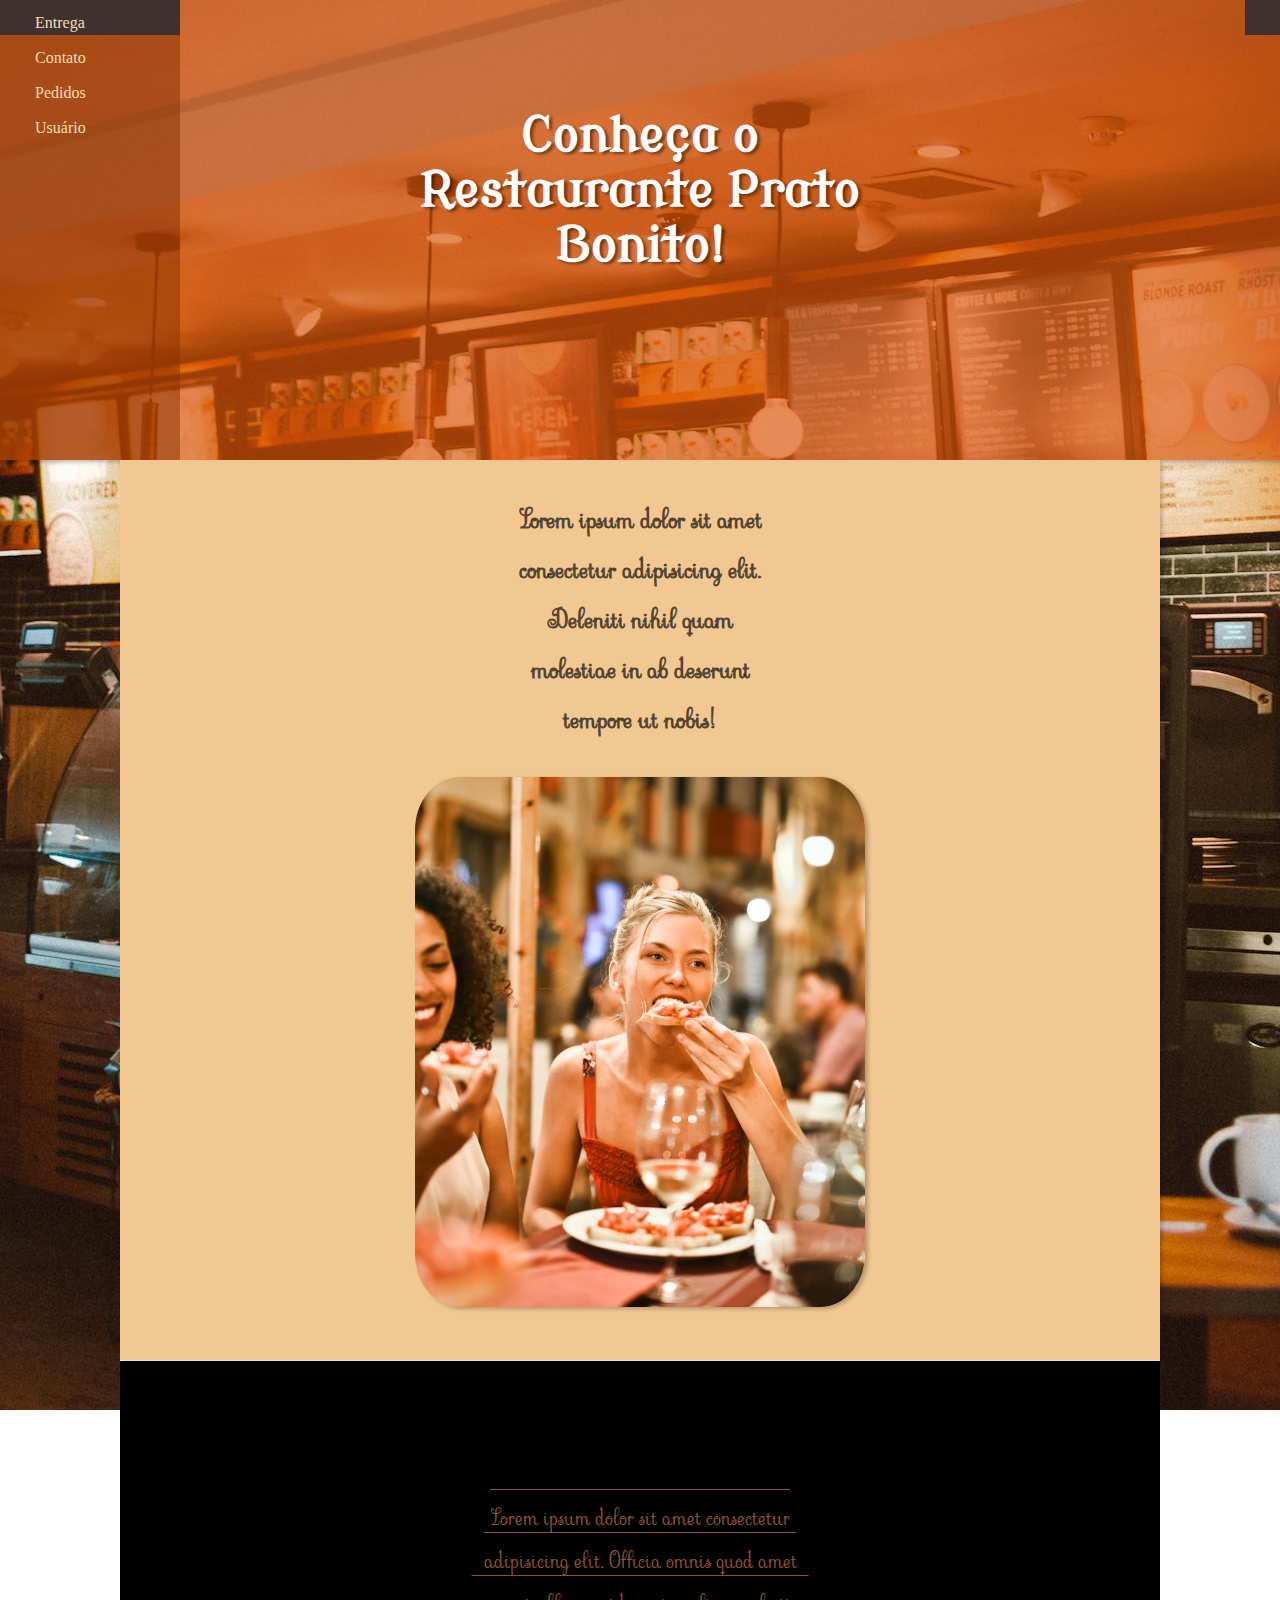
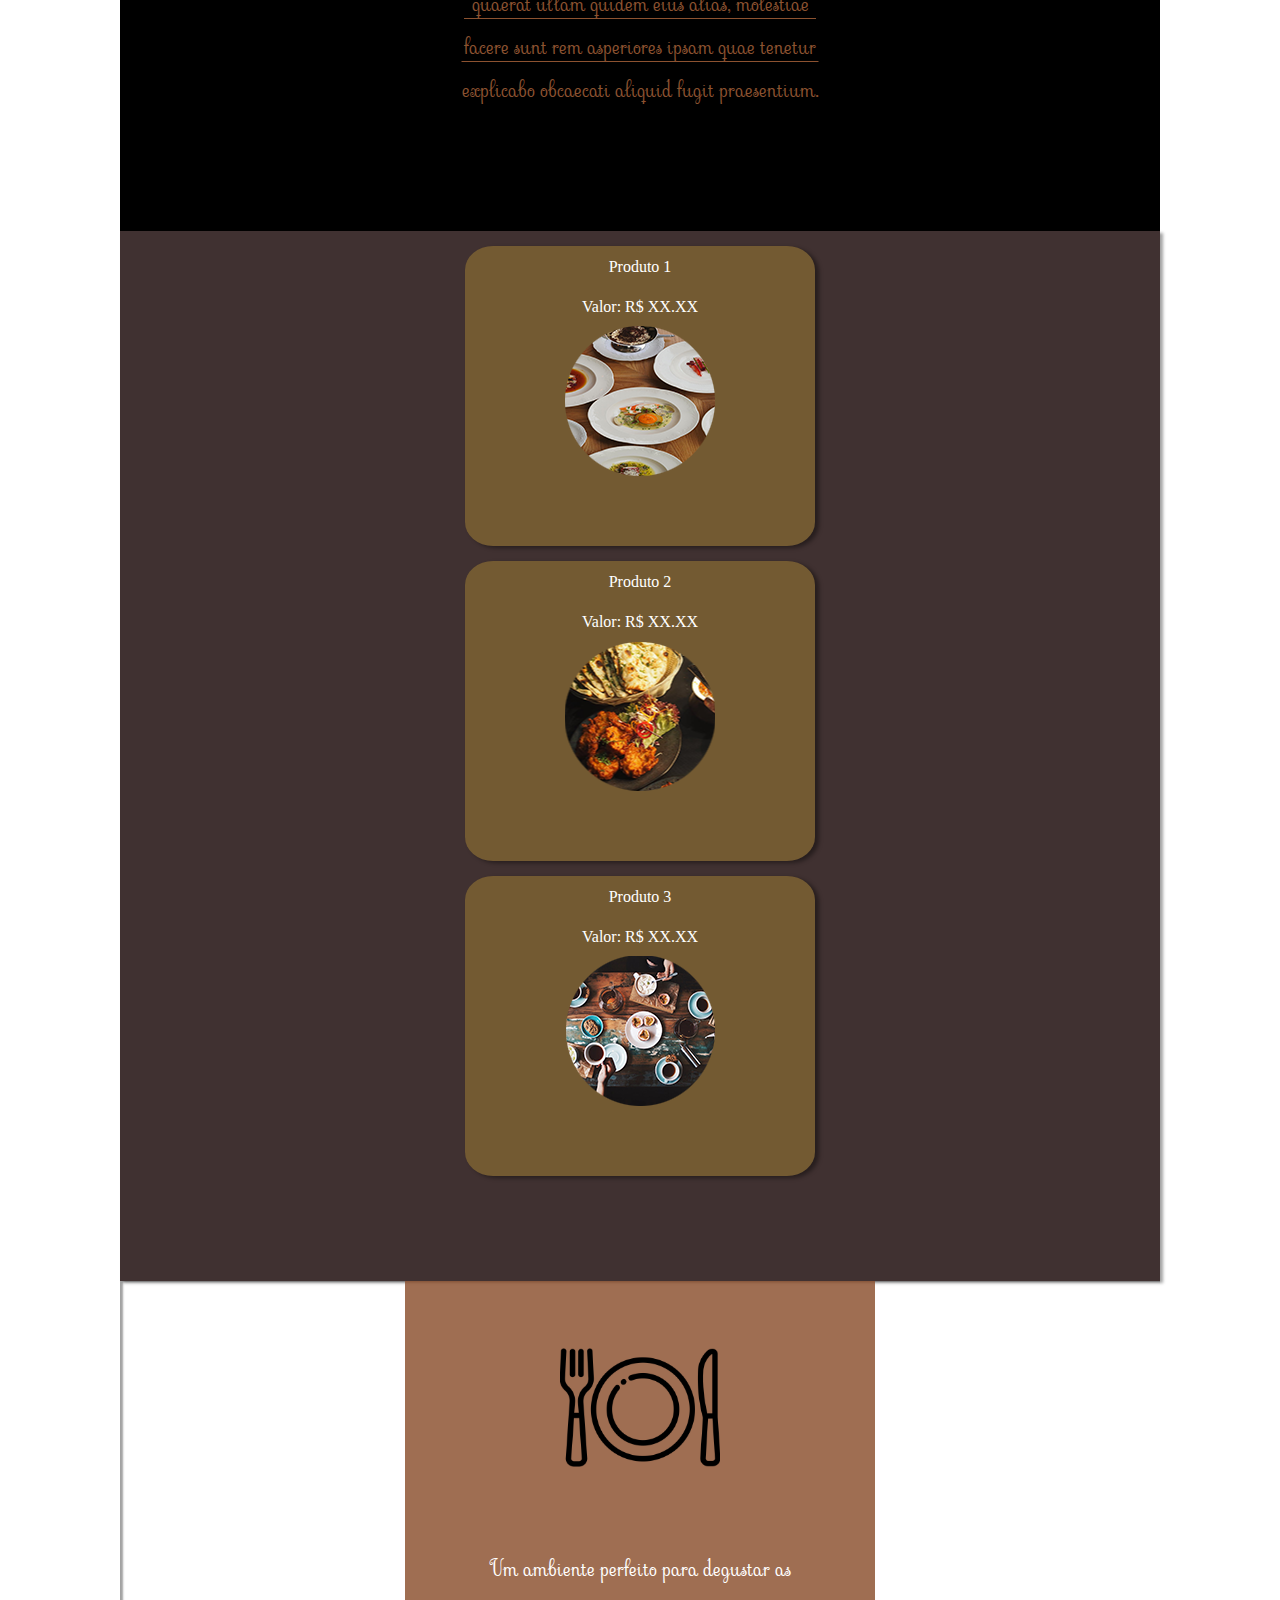
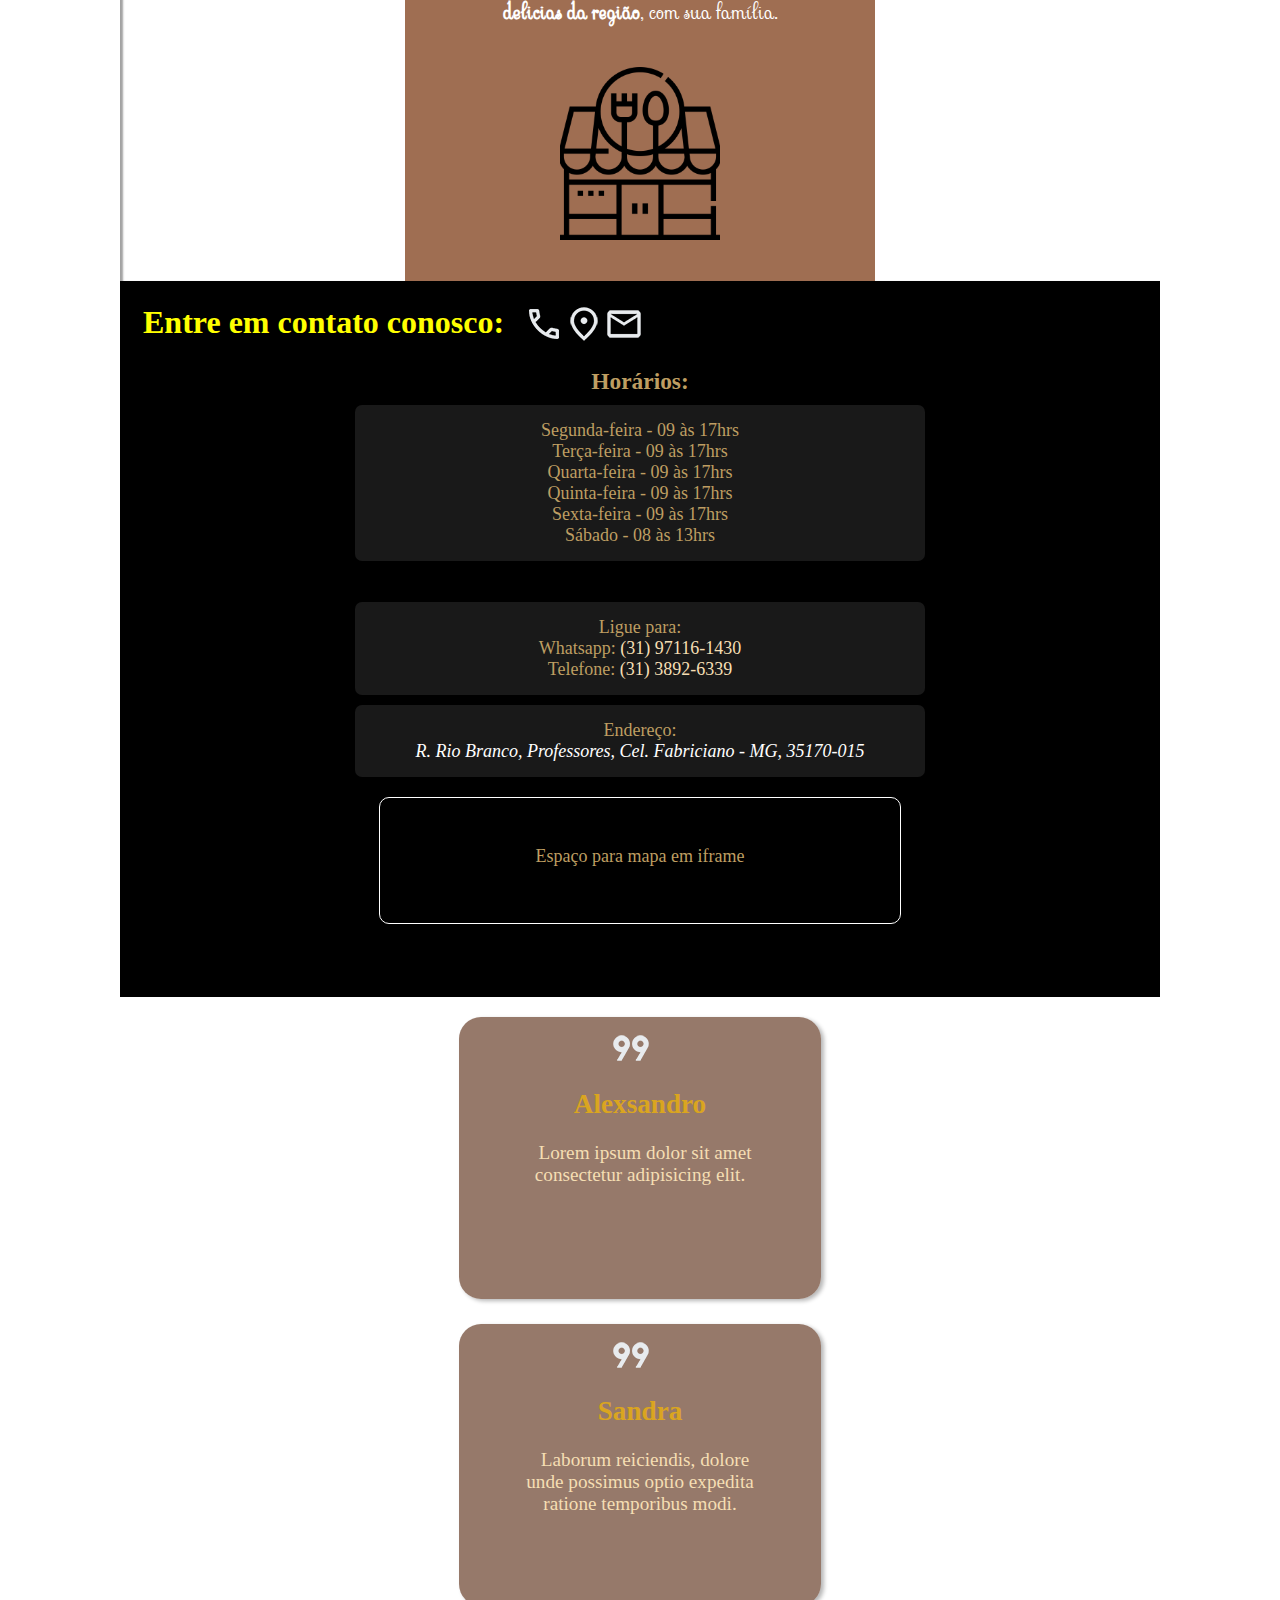
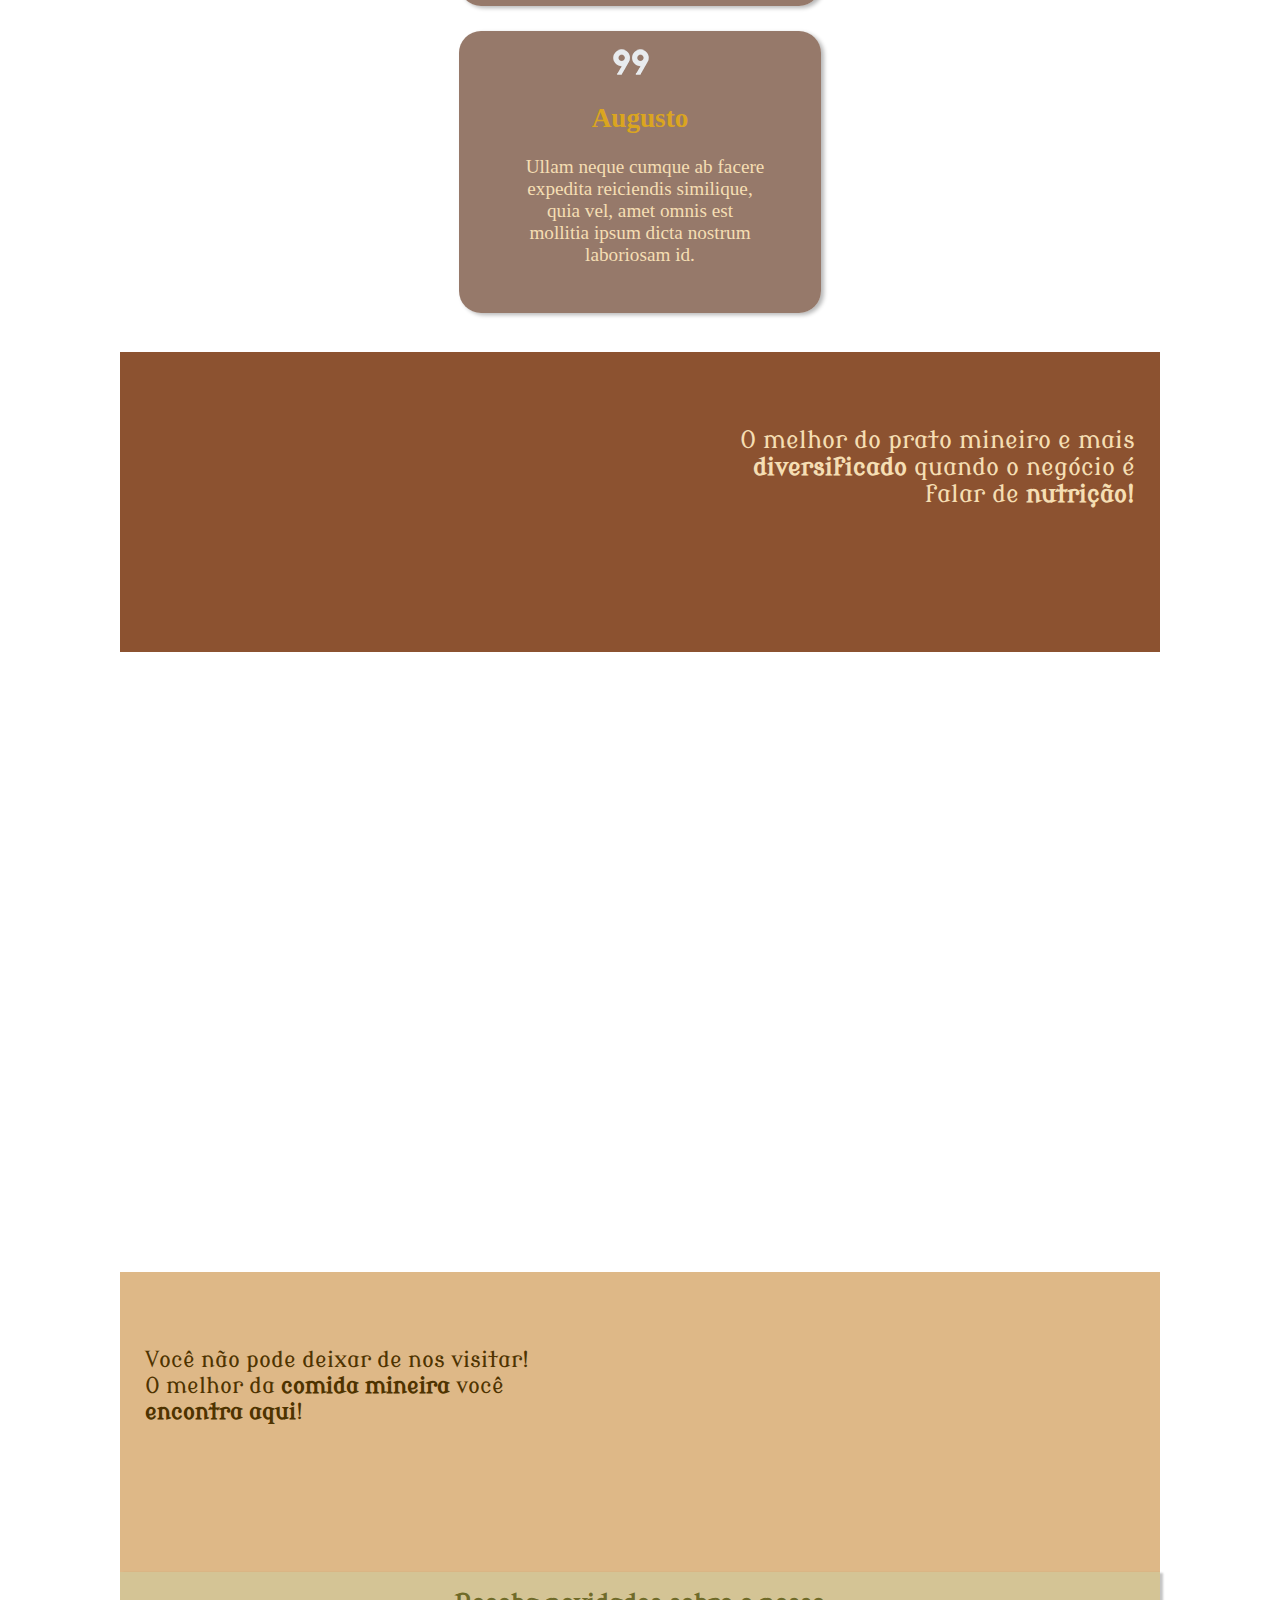
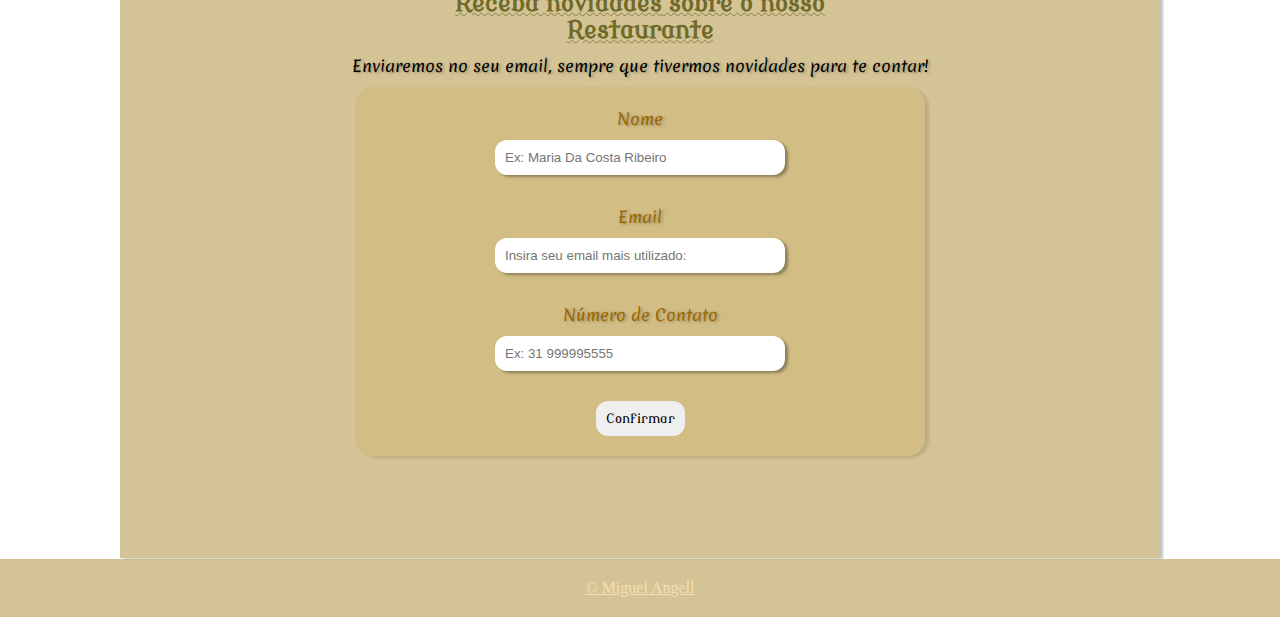
<file: index.html>
<!DOCTYPE html>
<html lang="pt-br">

<head>
    <meta charset="UTF-8">
    <meta name="viewport" content="width=device-width, initial-scale=1.0">
    <title>Prato Bonito | Restaurante</title>
    <link rel="stylesheet" href="https://cdnjs.cloudflare.com/ajax/libs/font-awesome/6.6.0/css/all.min.css" integrity="sha512-Kc323vGBEqzTmouAECnVceyQqyqdsSiqLQISBL29aUW4U/M7pSPA/gEUZQqv1cwx4OnYxTxve5UMg5GT6L4JJg==" crossorigin="anonymous" referrerpolicy="no-referrer" />
    <link rel="stylesheet" href="estilos/style.css">
    <link rel="stylesheet" href="estilos/estilos-mediaqueries.css">

<!--
    https://cdnjs.com/libraries/font-awesome

    https://fontawesome.com/
    
    -->
</head>

<body>
    <header>
        <h1>Conheça o Restaurante Prato Bonito!</h1>
        <nav class="navigation">
            <ul>
                <li>
                    <a href="#">
                        <span class="icon">
                            <i class="fa-solid fa-truck"></i>
                        </span>
                        <span class="icon">Entrega</span>
                    </a>
                </li>
                <li>
                    <a href="#">
                        <span class="icon">
                            <i class="fa-solid fa-comment"></i>
                        </span>
                    <span class="icon">Contato</span>
                </a>
                </li>
                <li>
                    <a href="#">
                        <span class="icon">
                            <i class="fa-solid fa-bag-shopping"></i>
                        </span>
                        <span class="icon">Pedidos</span>
                    </a>
                </li>
                <li>
                    <a href="usuario/usuario.html">
                        <span class="icon">
                            <i class="fa-solid fa-user"></i>
                        </span>
                        <span class="icon">Usuário</span>
                    </a>
                </li>
            </ul>
        </nav>
        <div class="toggle" onclick="toggleMenu()"></div>
    </header>
    <main>
        <section>
            <article class="box1">
                <p>Lorem ipsum dolor sit amet consectetur adipisicing elit. Deleniti nihil quam molestiae in ab deserunt
                    tempore ut nobis! </p>
                <div class="imagens">
                    <div class="pessoas"></div>
                </div>
            </article>

            <article class="txt">
                <p>Lorem ipsum dolor sit amet consectetur adipisicing elit. Officia omnis quod amet quaerat ullam quidem
                    eius alias, molestiae facere sunt rem asperiores ipsam quae tenetur explicabo obcaecati aliquid
                    fugit praesentium.</p>
                <br>
            </article>
        </section>

        <section class="produtos">
            <div class="prod1">
                <p>Produto 1</p>
                <p>Valor: R$ XX.XX</p>
                <div class="prod-fot"></div>
            </div>
            <div class="prod2">
                <p>Produto 2</p>
                <p>Valor: R$ XX.XX</p>
                <div class="prod-fot1"></div>
            </div>
            <div class="prod3">
                <p>Produto 3</p>
                <p>Valor: R$ XX.XX</p>
                <div class="prod-fot2"></div>
            </div>
        </section>

        <section id="imag">
            <div class="conteiner">
                <div class="foto"></div>
                <div id="txt">
                    <p>Um ambiente perfeito para degustar as <strong>delicias da região</strong>, com sua família.</p>
                </div>
                <div class="foto1"></div>
            </div>
        </section>

        <section class="contact">
            <div class="box2">
                <h2>Entre em contato conosco:</h2>
                <div class="telf" id="icones">
                    <a href="tel:+31 97116-1430">
                        <img src="imagens/tel-40x40.png" alt="Telefone">
                    </a>

                </div>
                <div class="local" id="icones">
                    <a href="https://www.google.com/maps/place/R.+Rio+Branco+-+Professores,+Cel.+Fabriciano+-+MG,+35170-015/@-19.521111,-42.625444,15z/data=!4m6!3m5!1s0xa55426bfc61235:0x6665569271af728f!8m2!3d-19.5211108!4d-42.6254442!16s%2Fg%2F1ymw_fjpv?hl=pt-BR&entry=ttu" target="_blank">
                        <img src="imagens/local-40x40.png" alt="Local">
                    </a>

                </div>
                <div class="msg" id="icones">
                        <img src="imagens/message-40x40.png" alt="Mensagem">
                    </a>
                </div>
            </div>
            <div class="info">
                <h3>Horários:</h3>
                <ul>
                    <ol>Segunda-feira - 09 às 17hrs</ol>
                    <ol>Terça-feira - 09 às 17hrs</ol>
                    <ol>Quarta-feira - 09 às 17hrs</ol>
                    <ol>Quinta-feira - 09 às 17hrs</ol>
                    <ol>Sexta-feira - 09 às 17hrs</ol>
                    <ol>Sábado - 08 às 13hrs</ol>
                </ul>
                <br>
                <ul>
                    <ol>Ligue para:</ol>
                    <ol>Whatsapp:
                        <a href="tel:+31 97116-1430">(31) 97116-1430</a>
                    </ol>

                    <ol>Telefone:
                        <a href="tel:+(31) 3892-6339">(31) 3892-6339</a>
                    </ol>
                </ul>

                <ul>
                    <ol>Endereço:
                        <address style="color: white;">R. Rio Branco, Professores, Cel. Fabriciano - MG, 35170-015
                        </address>

                    </ol>
                </ul>
                <div class="map">
                    <p>Espaço para mapa em iframe</p>
                </div>
            </div>
        </section>

        <section id="opiniao">
            <div class="quad">
                <div class="opi">
                    <div class="aspa">
                        <img src="imagens/aspas-50x50.png" alt="Sinal de citação">
                    </div>
                    <h3>Alexsandro</h3>
                    <p>Lorem ipsum dolor sit amet consectetur adipisicing elit.</p>
                </div>
                <div class="opi">
                    <div class="aspa">
                        <img src="imagens/aspas-50x50.png" alt="Sinal de citação">
                    </div>
                    <h3>Sandra</h3>
                    <p>Laborum reiciendis, dolore unde possimus optio expedita ratione temporibus modi.</p>
                </div>
                <div class="opi">
                    <div class="aspa">
                        <img src="imagens/aspas-50x50.png" alt="Sinal de citação">
                    </div>
                    <h3>Augusto</h3>
                    <p>Ullam neque cumque ab facere expedita reiciendis similique, quia vel, amet omnis est mollitia
                        ipsum dicta nostrum laboriosam id.</p>
                </div>
            </div>
        </section>

        <section class="texto">
            <p>O melhor do prato mineiro e mais <strong>diversificado</strong> quando o negócio é falar de <strong>nutrição!</strong></p>
        </section>

        <section id="imag-dois"></section>

        <section class="texto-seg">
            <p>Você não pode deixar de nos visitar! O melhor da <strong>comida mineira</strong> você <strong>encontra aqui</strong>!</p>
        </section>

        <section class="novidade">
            <h2>Receba <strong>novidades</strong> sobre o <strong>nosso Restaurante</strong></h2>
            <p>Enviaremos no seu email, sempre que tivermos novidades para te contar!</p>
            <div class="caixa">
                <p>
                    <label for="inom">Nome</label>
                    <br>
                    <input type="text" name="nom" id="inom" placeholder="Ex: Maria Da Costa Ribeiro" class="campo">
                </p>
                <p>
                    <label for="iemail">Email</label>
                    <br>
                    <input type="email" name="" id="iemail" placeholder="Insira seu email mais utilizado:" class="campo">
                </p>
                <p>
                    <label for="itel">Número de Contato</label>
                    <br>
                    <input type="tel" name="tel" id="itel" maxlength="11" minlength="9" placeholder="Ex: 31 999995555" class="campo" autocomplete="on">
                </p>
                <p>
                    <input type="button" value="Confirmar" class="confirm">
                </p>
            </div>
        </section>
    </main>
    <footer>
        <p>
            <a href="https://github.com/miguelmenezes17?tab=repositories" target="_blank" >&copy; Miguel Angell</a>
        </p>
    </footer>
    <script src="arquivo.js"></script>
</body>
</html>
</file>
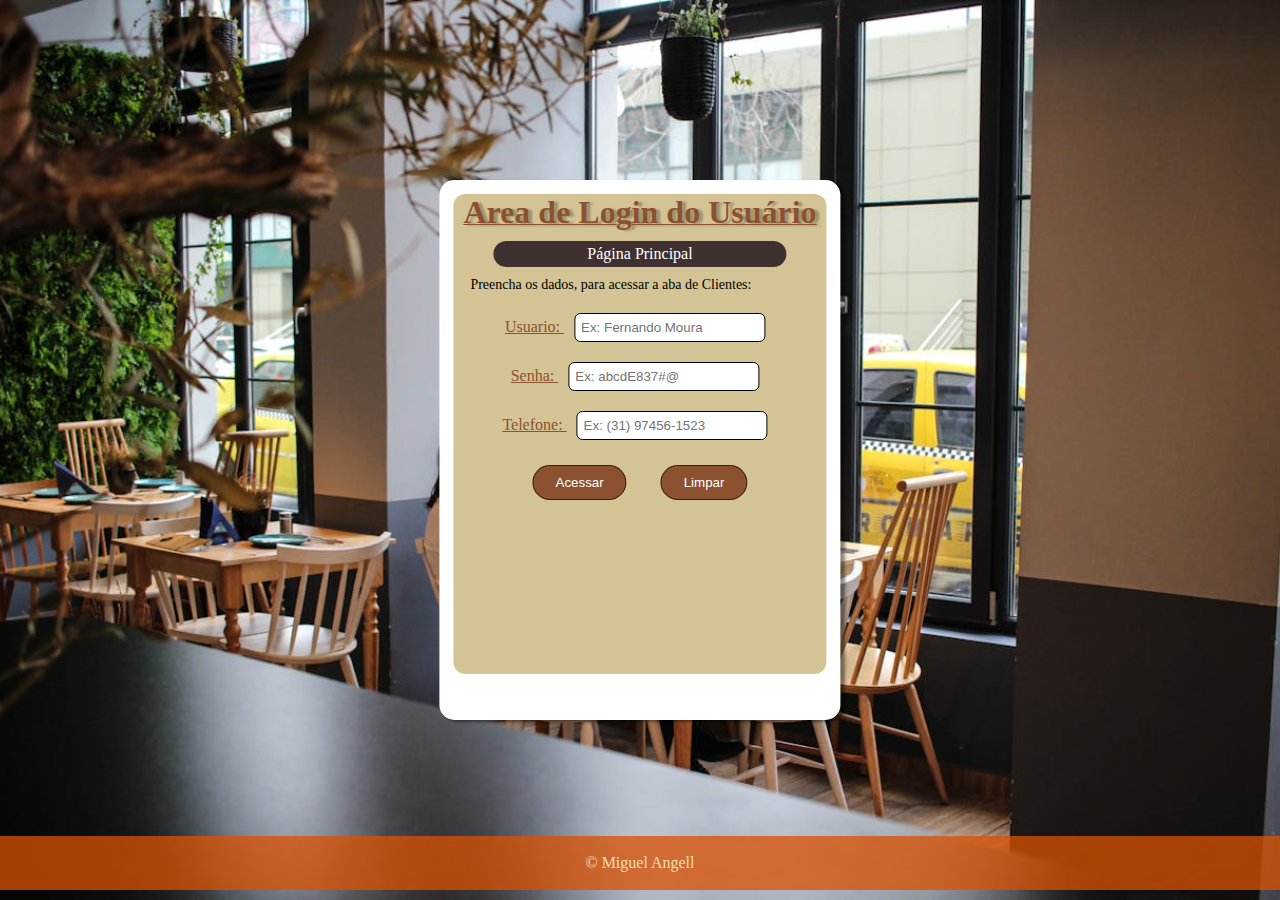
<file: usuario/usuario.html>
<!DOCTYPE html>
<html lang="pt-br">

<head>
    <meta charset="UTF-8">
    <meta name="viewport" content="width=device-width, initial-scale=1.0">
    <title> Restaurante Prato Bonito | Área do Usuário</title>
    <link rel="stylesheet" href="estilos/usuario.css">
</head>

<body>
    <header>

    </header>
    <main>
        <form action="login.php" method="post">
            <h1>Area de Login do Usuário</h1>
                <ul>
                    <li><a href="../index.html">Página Principal</a></li>
                </ul>

            <p>Preencha os dados, para acessar a aba de Clientes:</p>

            <div class="fundo-png">
                <p>
                    <label for="usu">Usuario: </label>
                    <input type="text" name="" id="usu" class="espace" autocomplete="on" placeholder="Ex: Fernando Moura">
                </p>
                <p>
                    <label for="sen">Senha: </label>
                    <input type="password" name="" id="sen" class="espace" placeholder="Ex: abcdE837#@">
                </p>
                <p>
                    <label for="tel">Telefone: </label>
                    <input type="tel" name="" id="tel" class="espace" placeholder="Ex: (31) 97456-1523">
                </p>
            

                <div>
                    <p class="button">
                        <input type="submit" value="Acessar" class="button">
                        <input type="reset" value="Limpar" onclick="limpar()" class="button">
                    </p>
                </div>
            </div>
        </form>
    </main>
    <footer>
        <p>&copy; Miguel Angell</p>
    </footer>

    <script>
        function limpar() {
            var limpar = window.document.getElementsByClassName(button);

        }
    </script>
</body>

</html>
</file>
<file: estilos/style.css>
@charset "UTF-8";

@import url('https://fonts.googleapis.com/css2?family=Modern+Antiqua&display=swap');

@import url('https://fonts.googleapis.com/css2?family=Sevillana&display=swap');

@import url('https://fonts.googleapis.com/css2?family=Merienda:wght@300..900&display=swap');

@import url('https://fonts.googleapis.com/css2?family=Poppins:ital,wght@0,100;0,200;0,300;0,400;0,500;0,600;0,700;0,800;0,900;1,100;1,200;1,300;1,400;1,500;1,600;1,700;1,800;1,900&display=swap');

* {
    margin: 0px;
    padding: 0px;
}

:root {
    --cor0: #a686247c;
    --cor1: #BFBFBD;
    --cor2: #d95204c2;
    --cor3: #8C5230;
    --cor4: #403131;

    --fonte-titulo: "Modern Antiqua", serif;
    --fonte-conteiner: "Sevillana", cursive;
    --fonte-paragrafo: "Merienda", cursive;
}

body {
    background-image: url(../imagens/restaurante01.jpg);
    background-position: center top;
    background-size: cover;
    background-repeat: no-repeat;
    background-attachment: fixed;
}

header {
    height: 420px;
    background-color: #d95204a8;
    padding: 20px;
    box-shadow: 3px 2px 4px rgba(0, 0, 0, 0.26);
}

header h1 {
    position: absolute;
    top: 0;
    left: 0;
    right: 0;
    bottom: 0;
    margin: auto;
    max-width: 250px;
    top: 12%;
    color: white;
    font-size: 2.5em;
    font-family: var(--fonte-titulo);
    text-shadow: 3px 2px 3px rgba(0, 0, 0, 0.473);
    text-align: center;
}

header .navigation {
    margin: -20px 0px 0px -20px;
    position: absolute;
    width: 33px;
    height: 460px;
    background: #88320085;
    transition: 0.5s;
    overflow: hidden;
    box-shadow: 3px solid black;
}

header .navigation:hover {
    width: 180px;
}

.navigation ul {
    position: absolute;
    top: 0;
    left: 0;
    width: 100%;
}

.navigation ul li {
    position: relative;
    width: 100%;
    list-style-type: none;
}

.navigation ul li:hover {
    background: var(--cor4);
}

.navigation ul li a {
    position: relative;
    display: block;
    width: 100%;
    display: flex;
    text-decoration: none;
    color: wheat;
}

.navigation ul li a .icon {
    position: relative;
    display: block;
    min-width: 35px;
    height: 35px;
    line-height: 45px;
    text-align: center;
}

.navigation ul li a .icon .fa-solid {
    font-size: 20px;
}

.navigation ul li a .title {
    position: relative;
    display: block;
    padding: 0 10px;
    height: 35px;
    line-height: 35px;
    text-align: start;
    white-space: nowrap;
}

.toggle {
    position: absolute;
    top: 0;
    right: 0;
    width: 35px;
    height: 35px;
    background: #403131;
    cursor: pointer;
}

.toggle:active {
    background: #1b1515;
}

.toggle:before {
    content: '\f0c9';
    font-family: fontAwesome;
    position: absolute;
    width: 100%;
    height: 100%;
    line-height: 35px;
    text-align: center;
    font-size: 20px;
    color: #fff;
}

.toggle:active::before {
    content: '\f00d';
}

@media (max-width: 767px) {
    .navigation {
        left: -60px;
    }

    .navigation.active {
        left: 20px;
        width: 37%;
    }
}




main {
    background-color: white;
    max-width: 380px;
    margin: auto auto -10px auto;
    padding: 20px 20px 0px 20px;
    transition: 1.2s;
    transition-duration: 1.2s;
    transition-timing-function: ease;
}

main p {
    padding-top: 12px;
    padding-bottom: 10px;
}

article.box1 {
    height: 730px;
    background-color: rgba(240, 192, 130, 0.87);
    padding: 15px;
    margin-top: -20px;
    margin-left: -20px;
    margin-right: -20px;
    margin-bottom: 15px;
    box-shadow: 3px 2px 3px rgba(0, 0, 0, 0.171);
}

.box1 > p {
    font-family: var(--fonte-conteiner);
    text-align: center;
    max-width: 200px;
    margin: auto;
    font-size: 25px;
    color: rgba(0, 0, 0, 0.678);
}

.box1 > .imagens {
    display: flex;
    flex-flow: column wrap;
}

.box1 > .imagens > .pessoas {
    background-image: url(../imagens/pessoas01.jpg);
    width: 350px;
    height: 430px;
    box-shadow: 3px 2px 4px rgba(0, 0, 0, 0.253);
    background-repeat: no-repeat;
    background-position: center center;
    background-size: cover;
    background-attachment: scroll;
    margin: 30px auto 35px auto;
    border-radius: 10%;
}

section > article.txt {
    height: 430px;
    background-color: black;
    color: wheat;
    margin: -14px -20px -12px -20px;
    padding: 20px;
    display: flex;
    align-items: center;
}

section > article.txt > p {
    text-align: center;
    font-size: 1.3em;
    font-family: var(--fonte-conteiner);
    max-width: 220px;
    margin: auto;
   
    
}

.produtos {
    background-color: var(--cor4);
    height: 810px;
    margin: 12px -20px 0px -20px;
    display: flex;
    flex-flow: column nowrap;
    align-items: center;
    box-shadow: 3px 2px 3px rgba(0, 0, 0, 0.363);
}

.prod1, .prod2, .prod3 {
    background-color: black;
    border-radius: 8%;
    color: white;
    text-align: center;
    box-shadow: 4px 2px 4px rgba(0, 0, 0, 0.404);
}

.prod1 > .prod-fot {
    background-image: url(../imagens/prato-circ001.png);
    background-repeat: no-repeat;
    background-position: center center;
    width: 150px;
    height: 150px;
    margin: auto;
}

.prod2 > .prod-fot1 {
    background-image: url(../imagens/prato-circ002.png);
    background-repeat: no-repeat;
    background-position: center center;
    width: 150px;
    height: 150px;
    margin: auto;
}

.prod3 > .prod-fot2 {
    background-image: url(../imagens/prato-circ003.png);
    background-repeat: no-repeat;
    background-position: center center;
    width: 150px;
    height: 150px;
    margin: auto;
}

.prod1 {
    height: 230px;
    border: 1px solid black;
    width: 230px;
    margin-top: 15px;
    margin-bottom: 15px;
}

.prod2 {
    height: 230px;
    border: 1px solid black;
    width: 230px;
    margin-bottom: 15px;
}

.prod3 {
    height: 230px;
    border: 1px solid black;
    width: 230px;
}


section#imag {
    margin-left: -20px;
    margin-right: -20px;

    background-image: url(../imagens/pessoas02.jpg);
    background-position: center center;
    
    background-repeat: no-repeat;
    background-size: cover;
    background-attachment: fixed;

    height: 600px;
    box-shadow: inset 3px 1px 2px rgba(0, 0, 0, 0.363);
}

div.conteiner {
    width: 160px;
    height: 520px;
    background-color: #8c5230d5;
    color: white;
    margin: auto;
    padding: 40px;
}

div#txt {
    margin: auto;
    height: 173px;
    text-align: center;
    font-size: 1.3em;
    font-family: var(--fonte-conteiner);
}

div.foto {
    width: 160px;
    height: 173px;
    background-image: url(../imagens/restaurante.png);
    background-position: center center;
    background-repeat: no-repeat;
    background-size: cover;
    background-attachment: scroll;
}

div.foto1 {
    height: 173px;
    width: 160px;
    background-image: url(../imagens/restaurante-icone.png);
    background-position: center center;
    background-repeat: no-repeat;
    background-size: cover;
    background-attachment: scroll;
}

.contact {
    height: 670px;
    border: 1px solid black;
    background-color: black;
    color: wheat;
    
    margin: 0px -20px 10px -20px;
    padding: 22px;
}

.box2 {
    display: flex;
    color: yellow;
}

.info {
    margin: 20px;
    font-size: 18px;
    color: rgb(190, 158, 98);
}

.info > ul {
    background-color: rgba(44, 44, 44, 0.575);
    margin: 12px;
    padding: 8px;
    border-radius: 7px;
}

.info > ul > ol > a {
    color: wheat;
    text-decoration: none;
}

.info > ul > ol > a:hover {
    color: burlywood;
}

.map {
    margin: 20px auto 20px auto;
    border: 1px solid white;
    max-width: 325px;
    height: 105px;
    padding: 10px;
    border-radius: 10px;
}

.map p {
    text-align: center;
    position: relative;
    top: 25%;
}

section#opiniao {
    height: 750px;
}

#opiniao {
    background-image: url(../imagens/restaurantes02.jpg);
    background-repeat: no-repeat;
    background-position: center;
    background-attachment: fixed;
    background-size: cover;
    margin: -25px -20px 0px -20px;
    padding: 10px;
}

#opiniao > .quad > div.opi {
    width: 280px;
    height: 200px;
    margin: 25px auto 0px auto;
    border-radius: 22px;
    background-color: #61351ea9;
    box-shadow: 3px 2px 4px #00000049;
    padding: 6px;
}

#opiniao > .quad > .opi > .aspa > img {
    position: relative;
    left: 40%;
}

#opiniao > .quad > div.opi > h3 {
    color: goldenrod;
    text-align: right;
    padding: 12px;
}

#opiniao > .quad > div.opi > p {
    padding: 10px;
    color: wheat;
    text-align: justify;
    text-indent: 10px;
}

section.texto {
    background-color: var(--cor3);
    color: wheat;
    margin: 0px -20px 0px -20px;
    height: 300px;
}

section.texto > p {
    max-width: 210px;
    margin: 0px 15px 15px auto;
    padding: 75px 15px 10px 0px;
    text-align: end;
    font-size: 18px;
    font-family: var(--fonte-titulo);
}

section.texto-seg {
    background-color: burlywood;
    color: rgb(78, 51, 0);
    margin: 0px -20px 0px -20px;
    height: 300px;
}

section.texto-seg > p {
    max-width: 210px;
    margin: 0px auto 15px 25px;
    padding: 75px 15px 10px 0px;
    font-size: 18px;
    font-family: var(--fonte-titulo);
}

section#imag-dois {
    height: 620px;
    margin: 0px -20px 0px -20px;
    background-image: url(../imagens/restaurante03-800x1067.png);
    background-repeat: no-repeat;
    background-position: center;
    background-size: cover;
    background-attachment: fixed;
}

section.novidade {
    height: 550px;
    margin: 0px -20px 0px -20px;
    padding: 18px;
    box-shadow: 3px 1px 2px rgba(0, 0, 0, 0.226);
    background-color: var(--cor0);
}

section.novidade h2 {
    color: rgba(73, 73, 0, 0.733);
    max-width: 290px;
    text-align: center;
    text-decoration: 1px wavy underline rgba(54, 58, 0, 0.466);
    font-family: var(--fonte-titulo);
    margin-bottom: 10px;
}

.novidade p {
    font-family: var(--fonte-paragrafo);
    text-align: justify;
    padding: 10px;
    text-shadow: 2px 1px 3px rgba(0, 0, 0, 0.274);
    
}

.novidade label {
    margin-bottom: 60px;
    color: rgb(155, 101, 0);
}

.caixa {
    background-color: rgba(192, 138, 0, 0.103);
    border-radius: 18px;
    box-shadow: 4px 2px 3px rgba(0, 0, 0, 0.116);
    padding: 10px;
}

.novidade input.campo {
    margin: 10px;
    padding: 10px;
    width: 270px;
    box-shadow: 3px 2px 3px rgba(0, 0, 0, 0.336);
    border-radius: 12px;
    border: 0px solid black;
}

.novidade input.confirm {
    display: flex;
    padding: 10px;
    border-radius: 12px;
    border: 0px solid black;
    margin: auto;
    font-family: var(--fonte-titulo);
}

.novidade input.confirm:hover {
    border: 3px solid black;
    cursor: pointer;
}

.novidade input.campo:hover {
    border: 3px solid rgb(255, 161, 53);
}

footer {
    background-color: var(--cor0);
    margin: 11px auto 0px auto;
    padding: 20px;
}

footer > p {
    text-align: center;
}

footer > p > a {
    color: wheat;
}

footer > p > a:hover {
    color: blue;
    cursor: pointer;
}
</file>
<file: estilos/estilos-mediaqueries.css>
@charset "UTF-8";

:root {
    --cor0: #a686247c;
    --cor1: #BFBFBD;
    --cor2: #d95204c2;
    --cor3: #8C5230;
    --cor4: #403131;

    --fonte-titulo: "Modern Antiqua", serif;
    --fonte-conteiner: "Sevillana", cursive;
    --fonte-paragrafo: "Merienda", cursive;
}

/*
Pequenas Telas: até 600px;

Celular: De 600px até 768;

Tablet: de 768 a 992px;

Desktop: de 992 a 1200 px;

Grandes Telas: Acima de 1200px;
*/

@media screen and (min-width: 600px) and (max-width: 768px) {

    body {
        background-image: url(../imagens/background.jpg);
        background-position: center;
        background-repeat: no-repeat;
        background-size: cover;
        background-attachment: fixed;
    }
    main {
        max-width: 500px;
    }

    header .navigation {
        height: 460px;
    }

    header h1 {
        font-size: 2.7em;
    }

    .map {
        margin: 30px auto;
    }

    .box1 > p {
        max-width: 330px;
        margin-top: 10px;
        font-size: 26px;
        height: 150px;
    }

    .box1 > .imagens > .pessoas {
        height: 520px;
        width: 460px;
        background-image: url(../imagens/pessoas03.jpg);
    }

    section > article.txt > p {
        max-width: 400px;
    }

    .produtos {
        height: 880px;
        background-color: rgb(51, 35, 13);
    }

    .produtos > div.prod1, .prod2, .prod3 {
        width: 310px; 
        height: 250px;
    }

    .contact {
        margin: 0px -20px 25px -20px;
        height: 820px;

    }

    section#imag {
        height: 900px;
    }

    #imag > .conteiner {
        width: 300px;
        height: 820px;
    }

    .foto {
        margin: 30px auto;
        padding: 30px;
    }

    #imag p {
        margin: 80px;
    }

    .foto1 {
        margin: 30px auto;
        padding: 30px;
    }

    .box2 {
        padding: 40px;
        margin: 5px;
    }

    .box2 h2 {
        padding-left: 20px;
    }

    .info h3 {
        padding-bottom: 20px;
        font-size: 1.3em;
        text-align: center;
        text-decoration: underline;
    }

    .info ul {
        padding: 12px;
        max-width: 310px;
        background-color: rgba(19, 19, 19, 0.445);
        margin: 8px auto 0px auto;
    }

    .map {
        height: 170px;
    }

    #opiniao > .quad > div.opi {
        width: 340px;
    }

    section.texto > p {
        font-size: 20px;
        margin: 0px 50px 21px auto;
        padding: 75px 40px 10px 0px;
    }

    section.texto-seg > p {
        font-size: 20px;
        margin: 0px auto 31px 54px;
        padding: 75px 15px 10px 2px;
    }

    section.novidade h2 {
        font-size: 1.7em;
    }

    section.novidade p {
        padding: 8px;
        text-align: center;
    }
}

@media screen and (min-width: 768px) and (max-width: 992px) {
    body {
        background-image: url(../imagens/background01.jpg);
        background-position: center left;
        background-repeat: no-repeat;
        background-size: cover;
        background-attachment: fixed;
    }

    main {
        max-width: 600px;
    }

    header h1 {
        font-size: 3em;
        max-width: 480px;
        bottom: 467px;
    }

    .box1 p {
        max-width: 340px;
        background-color: rgba(105, 75, 0, 0.308);
        color: rgba(255, 255, 255, 0.733);
        margin: -15px auto -12px auto;
        padding-left: 90px;
        padding-right: 90px;
        border-bottom-left-radius: 5%;
        border-bottom-right-radius: 5%;
    }

    .box1 > .imagens > div.pessoas {
        width: 456px;
        height: 500px;
        background-image: url(../imagens/pessoas04.jpg);
        background-position: left bottom;
    }

    section > article.txt > p {
        max-width: 320px;
        font-size: 1.5em;
        text-shadow: 6px 1px 8px rgba(245, 222, 179, 0.185);
        margin: 0px auto 0px auto;
    }

    section.produtos {
        box-shadow: 3px 1px 2px rgba(0, 0, 0, 0.411);
        height: 1150px;
    }

    .produtos > div.prod1, .prod2, .prod3 {
        width: 410px;
        height: 340px;
    }

    .produtos > div.prod1, .prod2, .prod3 > p {
        font-size: 20px;
        margin-top: 10px;
    }

    .prod1 > .prod-fot, .prod2 > .prod-fot1, .prod3 > .prod-fot2 {
        margin-top: 40px;
        height: 180px;
        width: 180px;
    }

    div.conteiner {
        width: 350px;
    }

    div.foto {
        margin: auto;
    }

    div.foto1 {
        margin: auto;
    }

    .contact {
        height: 800px;
    }

    .contact > .box2 > h2 {
        padding-right: 70px;
    }

    .contact > .info > h3 {
        text-align: center;
        font-size: 1.4em;
        color: goldenrod;
        text-shadow: 3px 1px 4px rgba(218, 165, 32, 0.26);
    }

    .contact > .info > ul {
        max-width: 350px;
        margin: 30px auto 30px auto;
        padding: 20px;
    }

    section#opiniao {
        height: 1040px;
    }

    #opiniao > .quad > div.opi {
        width: 400px;
        height: 280px;
    }

    #opiniao > .quad > div.opi > p {
        max-width: 190px;
        font-size: 1.2em;
        text-align: center;
        margin: auto;
    }

    section.texto > p {
        font-size: 1.5em;
        max-width: 230px;
        margin-right: 30px;
    }

    section.texto-seg > p {
        font-size: 1.5em;
        max-width: 240px;
        margin-left: 30px;
    }

    section.novidade {
        height: 850px;
    }

    section.novidade h2 {
        font-size: 26px;
        max-width: 360px;
    }

    section.novidade p {
        margin: 30px;
    }

    section.novidade > div.caixa {
        padding: 40px;
    }

    section.novidade > div.caixa > p {
        text-align: center;
        background-color: #e2b24b2f;
        border-radius: 10px;
        padding: 20px;
    }
}

@media screen and (min-width: 992px) and (max-width: 1200px) {

    body {
        background-image: url(../imagens/background03.jpg);
        background-position: center right;
        background-repeat: no-repeat;
        background-attachment: fixed;
    }

    main {
        max-width: 710px;
    }
}

@media screen and (min-width: 1200px) {
    body {
        background-image: url(../imagens/background04.jpg);
        background-position: center left;
        background-size: cover;
        background-attachment: fixed;
    }
    main {
        max-width: 1000px;
    }

    header h1 {
        font-size: 3em;
        max-width: 480px;
        bottom: 467px;
    }

    article.box1 {
        height: 870px;
    }

    .box1 > p{
        max-width: 260px;
        font-weight: bolder;
    }

    .box1 > .imagens > .pessoas {
        width: 450px;
        height: 530px;
    }

    section > article.txt > p {
        max-width: 360px;
        text-decoration: 1px overline;
        color: var(--cor3);
        text-shadow: 3px solid var(--cor3);
    }
    
    section.produtos {
       height: 1050px;
    }

    section.produtos > .prod1, .prod2, .prod3 {
        height: 300px;
        width: 350px;
        background-color: #e2b73550;
        border: none;
        box-shadow: 3px 1px 2px solid rgba(39, 39, 39, 0.199);
    }

    div.conteiner {
        width: 390px;
    }

    div.conteiner p {
        max-width: 340px;
        margin: auto;
        position: relative;
        top: 20%;
    }

    div.foto {
        margin: auto;
        max-width: 360px;
    }

    div.foto1 {
        margin: auto;
        max-width: 360px;
    }

    section.contact > .box2 > h2 {
        margin-right: 20px;
        font-size: 2em;
    }

    section.contact > div.info > h3 {
        font-size: 1.3em;
        text-align: center;
    }

    section.contact > div.info > ul {
        max-width: 540px;
        padding: 15px;
        margin: 10px auto;
    }

    section.contact > div.info > ul > ol {
        text-align: center;
    }

    section.contact > div.info > div.map {
        max-width: 500px;
    }

    section#opiniao {
        height: 950px;
    }

    section#opiniao > .quad > .opi {
        width: 350px;
        height: 270px;
    }

    section#opiniao > .quad > .opi > h3 {
        text-align: center;
        font-size: 1.7em;
    }

    section#opiniao > .quad > .opi > p {
        max-width: 250px;
        margin: auto;
        font-size: 1.2em;
        text-align: center;
    }

    section.texto p {
        font-size: 1.5em;
        max-width: 400px;
        margin-right: 10px;
    }

    section.texto-seg > p {
        max-width: 400px;
        font-size: 1.4em
    }

    section.novidade h2 {
        max-width: 500px;
        text-align: center;
        margin: auto;
    }

    section.novidade p {
        text-align: center;
        margin: auto;

    }

    div.caixa {
        max-width: 550px;
        margin: auto;
        
    }
}
</file>
<file: usuario/estilos/usuario.css>
@charset "UTF-8";

:root {
    --cor0: #a686247c;
    --cor1: #BFBFBD;
    --cor2: #d95204c2;
    --cor3: #8C5230;
    --cor4: #403131;

    --fonte-titulo: "Modern Antiqua", serif;
    --fonte-conteiner: "Sevillana", cursive;
    --fonte-paragrafo: "Merienda", cursive;
}

* {
    margin: 0px;
    padding: 0px;
}

body {
    background-image: url(../imagens/login01.jpg);
    background-position: center top;
    background-repeat: no-repeat;
    background-size: cover;
    background-attachment: fixed;
    height: 100vh;
    width: 100vw;
}

main {
    position: absolute;
    top: 50%;
    left: 50%;
    transform: translate(-50%, -50%);

    background-color: white;
    border-radius: 15px;
    box-shadow: 4px 2px 3px rgba(0, 0, 0, 0.425);
    min-width: 270px;
    height: 500px;
    margin: auto;
    padding: 20px;
}

main > form > h1 {
    color: #8C5230;
    text-align: center;
    margin: 10px;
    max-width: 500px;
    font-family: var(--fonte-titulo);
    text-decoration: 1px solid underline;
    text-shadow: 4px 1px 2px rgba(0, 0, 0, 0.253);
}

main > form {
    margin: -16px -6px 0px -6px;
    background-color: var(--cor0);
    height: 480px;
    border-radius: 12px;
}


main > form > ul {
    margin: auto;
    
}

main > form > ul > li {
    list-style-type: none;
    background-color: #403131;
    padding: 4px;
    border-radius: 20px;
    text-align: center;
    margin: 5px 40px 0px 40px;
}

main > form > ul > li > a {
    text-decoration: none;
    color: white;
    margin: auto;
    text-align: center;
    padding: 4px 8px 5px 8px;
}

main > form > ul > li > a:hover {
    color: rgb(0, 0, 0);
    background-color: var(--cor3);
    transition: ease;
    transition-duration: 0.5s;
}

main > form > p {
    text-align: justify;
    text-indent: 8px;
    font-family: var(--fonte-paragrafo);
    padding: 8px;
    font-size: 14px;
    text-indent: 9px;
    line-height: 20px;
}

p label {
    color: #8C5230;
    text-decoration: 1px solid underline #8C5230;
}

input.espace {
    max-width: 200px;
    margin: 10px;
    border: 1.5px solid black;
    padding: 6px;
    border-radius: 6px;

}

input.espace:hover {
    border: 2px solid var(--cor3);
}

div > p {
    text-align: center;

}

div > p > .button {
    margin: 15px;
    padding: 9px 22px 9px 22px;
    border: 1px solid rgba(0, 0, 0, 0.644);
    border-radius: 18px;
    background-color: var(--cor3);
    color: white;
}

div > p > .button:hover {
    color: wheat;
    background-color: #af663bbd;
}

footer {
    position: relative;
    top: 92.9%;
    background-color: var(--cor2);
    padding: 18px;
}

footer p {
    color: wheat;
    text-align: center;
}

footer p:hover {
    color: blue;
    text-decoration: 1px solid underline black;
    cursor: pointer;
}
</file>
